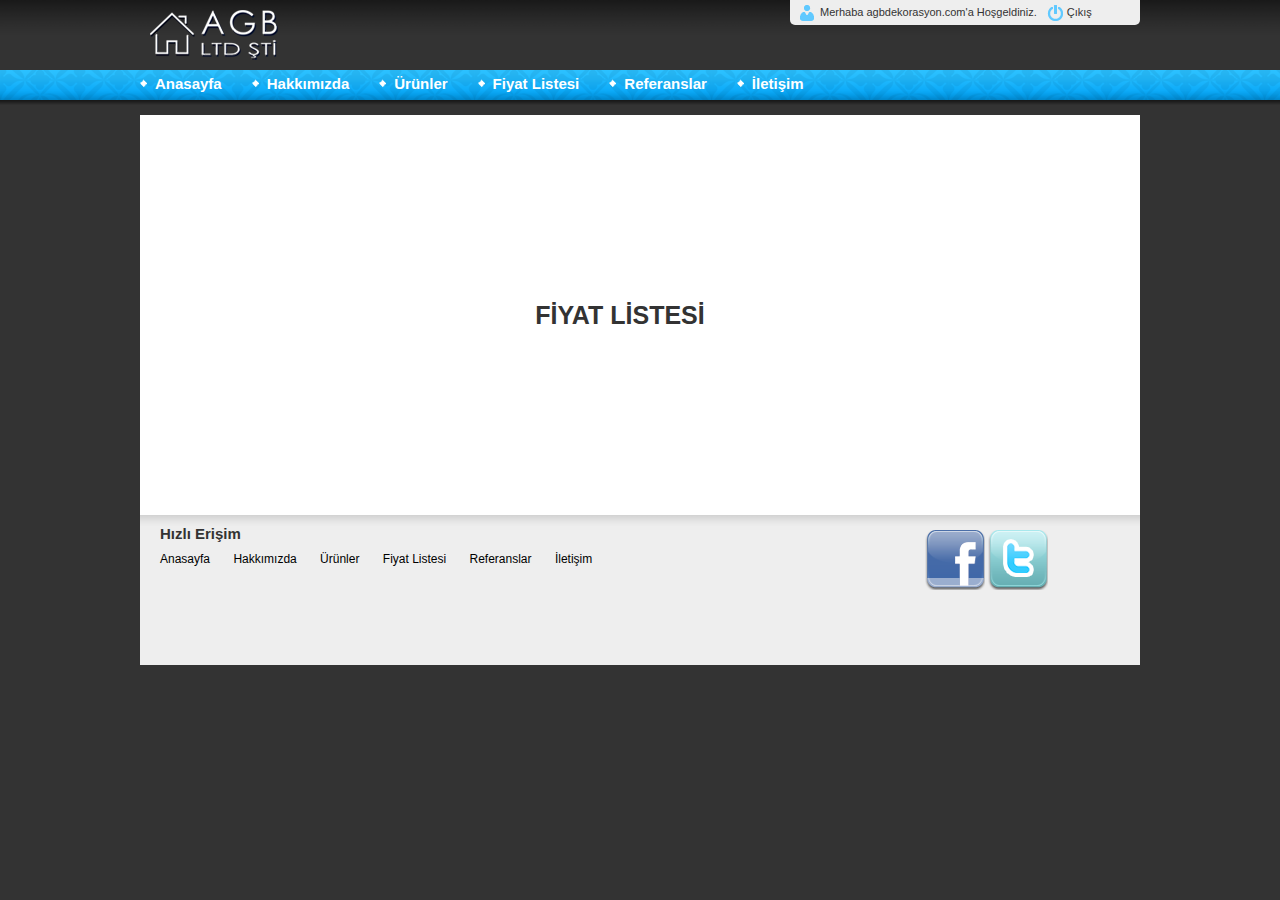
<file: fiyatlistesi.html>
<!DOCTYPE html PUBLIC "-//W3C//DTD XHTML 1.0 Transitional//EN" "http://www.w3.org/TR/xhtml1/DTD/xhtml1-transitional.dtd">
<html xmlns="http://www.w3.org/1999/xhtml">
<head>
<meta http-equiv="Content-Type" content="text/html; charset=utf-8" />
<title>AGB Dekorasyon</title>

<link href="still/style.css" rel="stylesheet" type="text/css" />
<link href="still/genelslider.css" type="text/css" rel="stylesheet" />

	<script type="text/javascript" src="js/jquery-1.4.4.min.js"></script>
    <script type="text/javascript" src="js/slides.min.jquery.js"></script>

<script>
		$(function(){
			$('#slides').slides({
				preload: true,
				preloadImage: 'still/loading.gif',
				play: 10000,
				pause: 1000,
				hoverPause: false,
				animationStart: function(current){
					$('.caption').animate({
						bottom:-35
					},100);
					if (window.console && console.log) {
						// example return of current slide number
						console.log('animationStart on slide: ', current);
					};
				},
				animationComplete: function(current){
					$('.caption').animate({
						bottom:0
					},200);
					if (window.console && console.log) {
						// example return of current slide number
						console.log('animationComplete on slide: ', current);
					};
				},
				slidesLoaded: function() {
					$('.caption').animate({
						bottom:0
					},200);
				}
			});
		});
</script>

</head>

<body>

<div class="SiteUst">
	<div class="SiteUstIc">
    	<div class="LogoBolge">
        	<div class="Logo"><img src="still/agbdekorasyon.png" /> </div>
            <div class="Giris">
            	<a class="Hosgeldin" href="#">Merhaba agbdekorasyon.com'a Hoşgeldiniz.</a>
                <a class="Cikis" href="#">Çıkış</a>
            </div>
        </div>
        <div class="Menubar">
        	<a href="index.html">Anasayfa</a>
        	<a href="hakkimizda.html">Hakkımızda</a>
        	<a href="urunler.html">Ürünler</a>
        	<a href="fiyatlistesi.html">Fiyat Listesi</a>
        	<a href="referans.html">Referanslar</a>
        	<a href="iletisim.html">İletişim</a>
        </div>
    </div>
</div>

<div class="SiteOrta">
	<div class="SiteOrtaIc">
		<div class="Icerik">FİYAT LİSTESİ</div>
    </div>
</div>

<div class="SiteAlt">
	<div class="HizliErisim">
    	<span class="Baslik">Hızlı Erişim</span>
        <span class="Baglanti">
        	<a href="index.html">Anasayfa</a>
        	<a href="hakkimizda.html">Hakkımızda</a>
        	<a href="urunler.html">Ürünler</a>
        	<a href="fiyatlistesi.html">Fiyat Listesi</a>
        	<a href="referans.html">Referanslar</a>
        	<a href="iletisim.html">İletişim</a>
        </span>
    </div>
    <div class="SosyalMedya">
    	<a href="#"><img src="still/facebook.png" /></a>
    	<a href="#"><img src="still/twitter.png" /></a>
    </div>
</div>

</body>
</html>
</file>
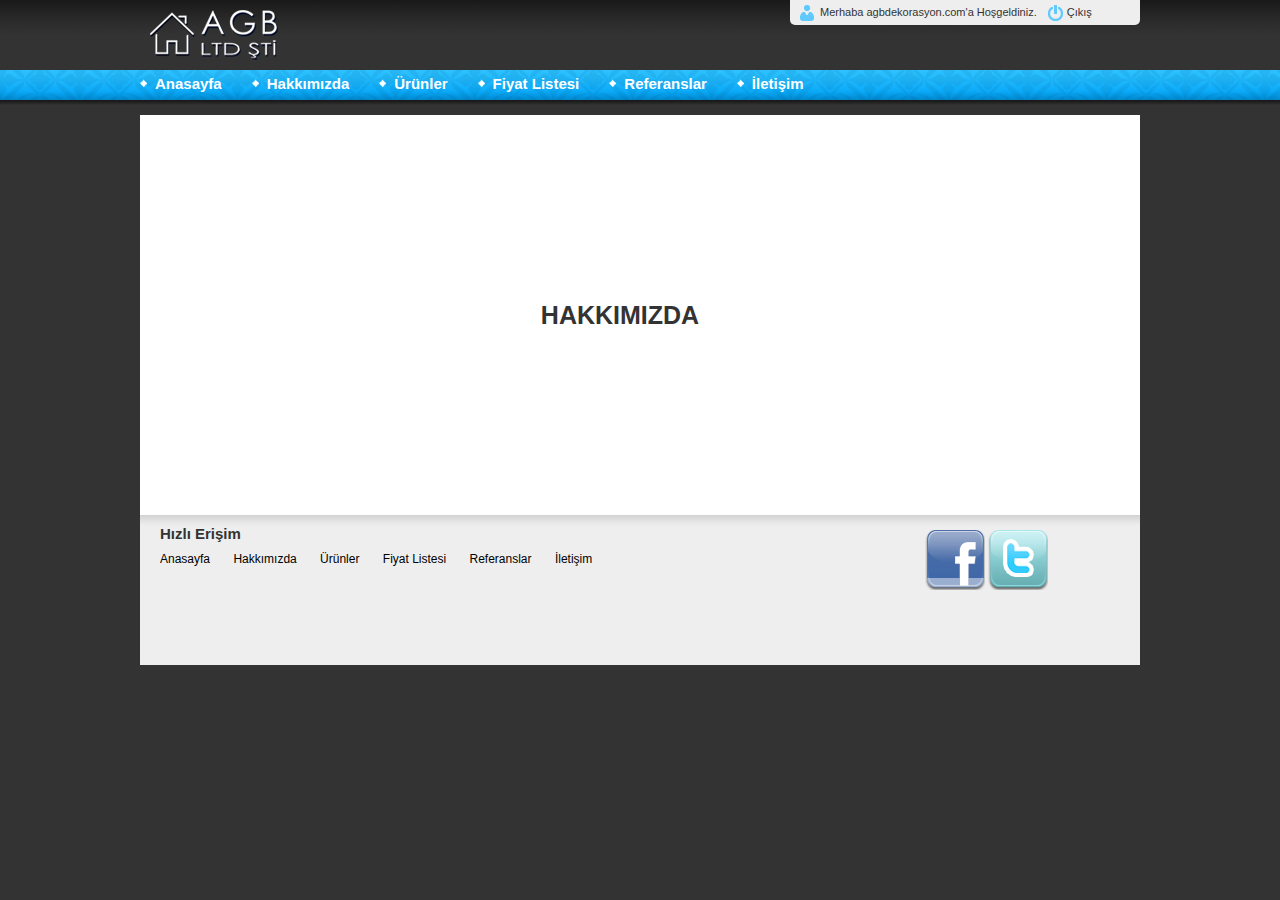
<file: hakkimizda.html>
<!DOCTYPE html PUBLIC "-//W3C//DTD XHTML 1.0 Transitional//EN" "http://www.w3.org/TR/xhtml1/DTD/xhtml1-transitional.dtd">
<html xmlns="http://www.w3.org/1999/xhtml">
<head>
<meta http-equiv="Content-Type" content="text/html; charset=utf-8" />
<title>AGB Dekorasyon</title>

<link href="still/style.css" rel="stylesheet" type="text/css" />
<link href="still/genelslider.css" type="text/css" rel="stylesheet" />

	<script type="text/javascript" src="js/jquery-1.4.4.min.js"></script>
    <script type="text/javascript" src="js/slides.min.jquery.js"></script>

<script>
		$(function(){
			$('#slides').slides({
				preload: true,
				preloadImage: 'still/loading.gif',
				play: 10000,
				pause: 1000,
				hoverPause: false,
				animationStart: function(current){
					$('.caption').animate({
						bottom:-35
					},100);
					if (window.console && console.log) {
						// example return of current slide number
						console.log('animationStart on slide: ', current);
					};
				},
				animationComplete: function(current){
					$('.caption').animate({
						bottom:0
					},200);
					if (window.console && console.log) {
						// example return of current slide number
						console.log('animationComplete on slide: ', current);
					};
				},
				slidesLoaded: function() {
					$('.caption').animate({
						bottom:0
					},200);
				}
			});
		});
</script>

</head>

<body>

<div class="SiteUst">
	<div class="SiteUstIc">
    	<div class="LogoBolge">
        	<div class="Logo"><img src="still/agbdekorasyon.png" /> </div>
            <div class="Giris">
            	<a class="Hosgeldin" href="#">Merhaba agbdekorasyon.com'a Hoşgeldiniz.</a>
                <a class="Cikis" href="#">Çıkış</a>
            </div>
        </div>
        <div class="Menubar">
        	<a href="index.html">Anasayfa</a>
        	<a href="hakkimizda.html">Hakkımızda</a>
        	<a href="urunler.html">Ürünler</a>
        	<a href="fiyatlistesi.html">Fiyat Listesi</a>
        	<a href="referans.html">Referanslar</a>
        	<a href="iletisim.html">İletişim</a>
        </div>
    </div>
</div>

<div class="SiteOrta">
	<div class="SiteOrtaIc">
		<div class="Icerik">HAKKIMIZDA</div>
    </div>
</div>

<div class="SiteAlt">
	<div class="HizliErisim">
    	<span class="Baslik">Hızlı Erişim</span>
        <span class="Baglanti">
        	<a href="index.html">Anasayfa</a>
        	<a href="hakkimizda.html">Hakkımızda</a>
        	<a href="urunler.html">Ürünler</a>
        	<a href="fiyatlistesi.html">Fiyat Listesi</a>
        	<a href="referans.html">Referanslar</a>
        	<a href="iletisim.html">İletişim</a>
        </span>
    </div>
    <div class="SosyalMedya">
    	<a href="#"><img src="still/facebook.png" /></a>
    	<a href="#"><img src="still/twitter.png" /></a>
    </div>
</div>

</body>
</html>
</file>
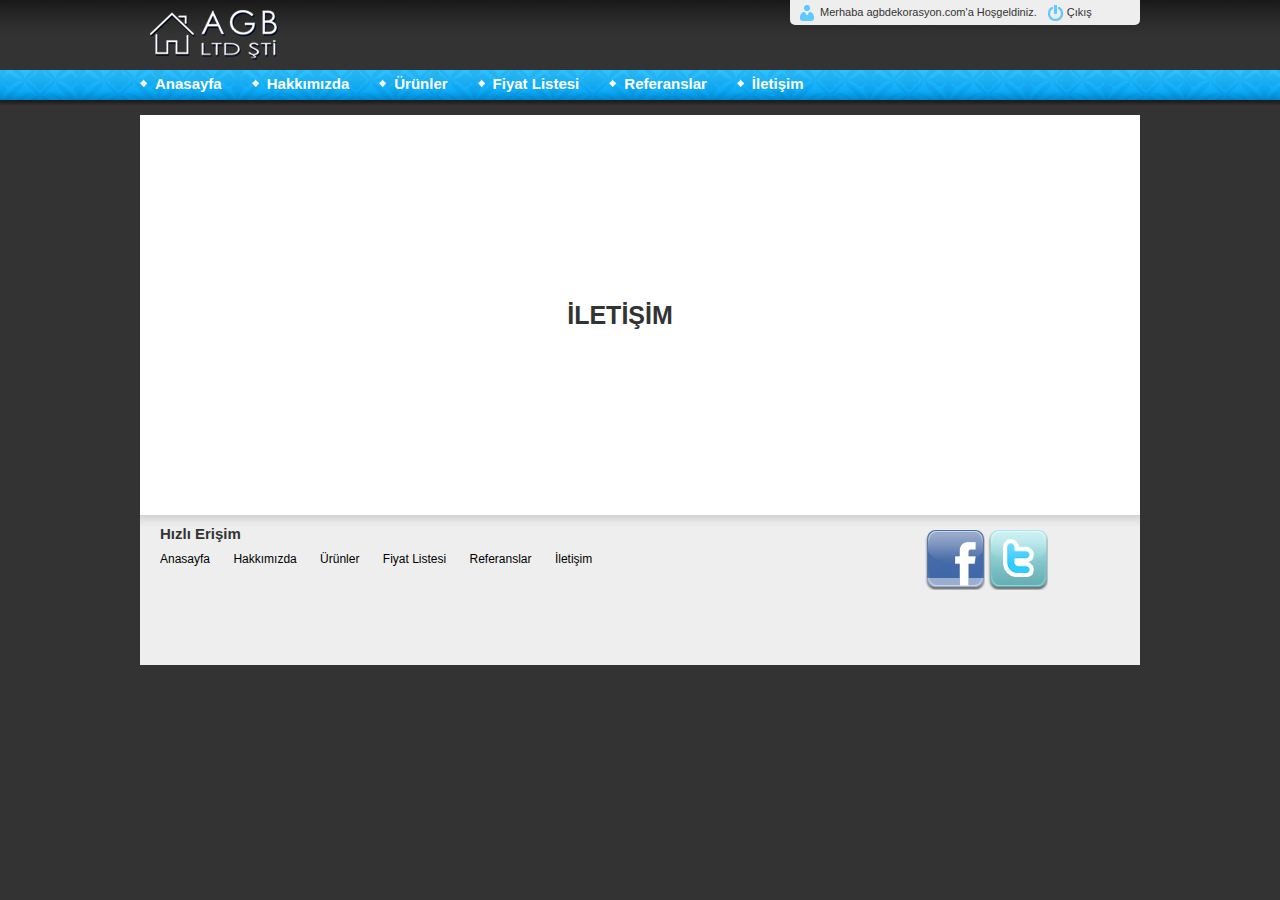
<file: iletisim.html>
<!DOCTYPE html PUBLIC "-//W3C//DTD XHTML 1.0 Transitional//EN" "http://www.w3.org/TR/xhtml1/DTD/xhtml1-transitional.dtd">
<html xmlns="http://www.w3.org/1999/xhtml">
<head>
<meta http-equiv="Content-Type" content="text/html; charset=utf-8" />
<title>AGB Dekorasyon</title>

<link href="still/style.css" rel="stylesheet" type="text/css" />
<link href="still/genelslider.css" type="text/css" rel="stylesheet" />

	<script type="text/javascript" src="js/jquery-1.4.4.min.js"></script>
    <script type="text/javascript" src="js/slides.min.jquery.js"></script>

<script>
		$(function(){
			$('#slides').slides({
				preload: true,
				preloadImage: 'still/loading.gif',
				play: 10000,
				pause: 1000,
				hoverPause: false,
				animationStart: function(current){
					$('.caption').animate({
						bottom:-35
					},100);
					if (window.console && console.log) {
						// example return of current slide number
						console.log('animationStart on slide: ', current);
					};
				},
				animationComplete: function(current){
					$('.caption').animate({
						bottom:0
					},200);
					if (window.console && console.log) {
						// example return of current slide number
						console.log('animationComplete on slide: ', current);
					};
				},
				slidesLoaded: function() {
					$('.caption').animate({
						bottom:0
					},200);
				}
			});
		});
</script>

</head>

<body>

<div class="SiteUst">
	<div class="SiteUstIc">
    	<div class="LogoBolge">
        	<div class="Logo"><img src="still/agbdekorasyon.png" /> </div>
            <div class="Giris">
            	<a class="Hosgeldin" href="#">Merhaba agbdekorasyon.com'a Hoşgeldiniz.</a>
                <a class="Cikis" href="#">Çıkış</a>
            </div>
        </div>
        <div class="Menubar">
        	<a href="index.html">Anasayfa</a>
        	<a href="hakkimizda.html">Hakkımızda</a>
        	<a href="urunler.html">Ürünler</a>
        	<a href="fiyatlistesi.html">Fiyat Listesi</a>
        	<a href="referans.html">Referanslar</a>
        	<a href="iletisim.html">İletişim</a>
        </div>
    </div>
</div>

<div class="SiteOrta">
	<div class="SiteOrtaIc">
		<div class="Icerik">İLETİŞİM</div>
    </div>
</div>

<div class="SiteAlt">
	<div class="HizliErisim">
    	<span class="Baslik">Hızlı Erişim</span>
        <span class="Baglanti">
        	<a href="index.html">Anasayfa</a>
        	<a href="hakkimizda.html">Hakkımızda</a>
        	<a href="urunler.html">Ürünler</a>
        	<a href="fiyatlistesi.html">Fiyat Listesi</a>
        	<a href="referans.html">Referanslar</a>
        	<a href="iletisim.html">İletişim</a>
        </span>
    </div>
    <div class="SosyalMedya">
    	<a href="#"><img src="still/facebook.png" /></a>
    	<a href="#"><img src="still/twitter.png" /></a>
    </div>
</div>

</body>
</html>
</file>
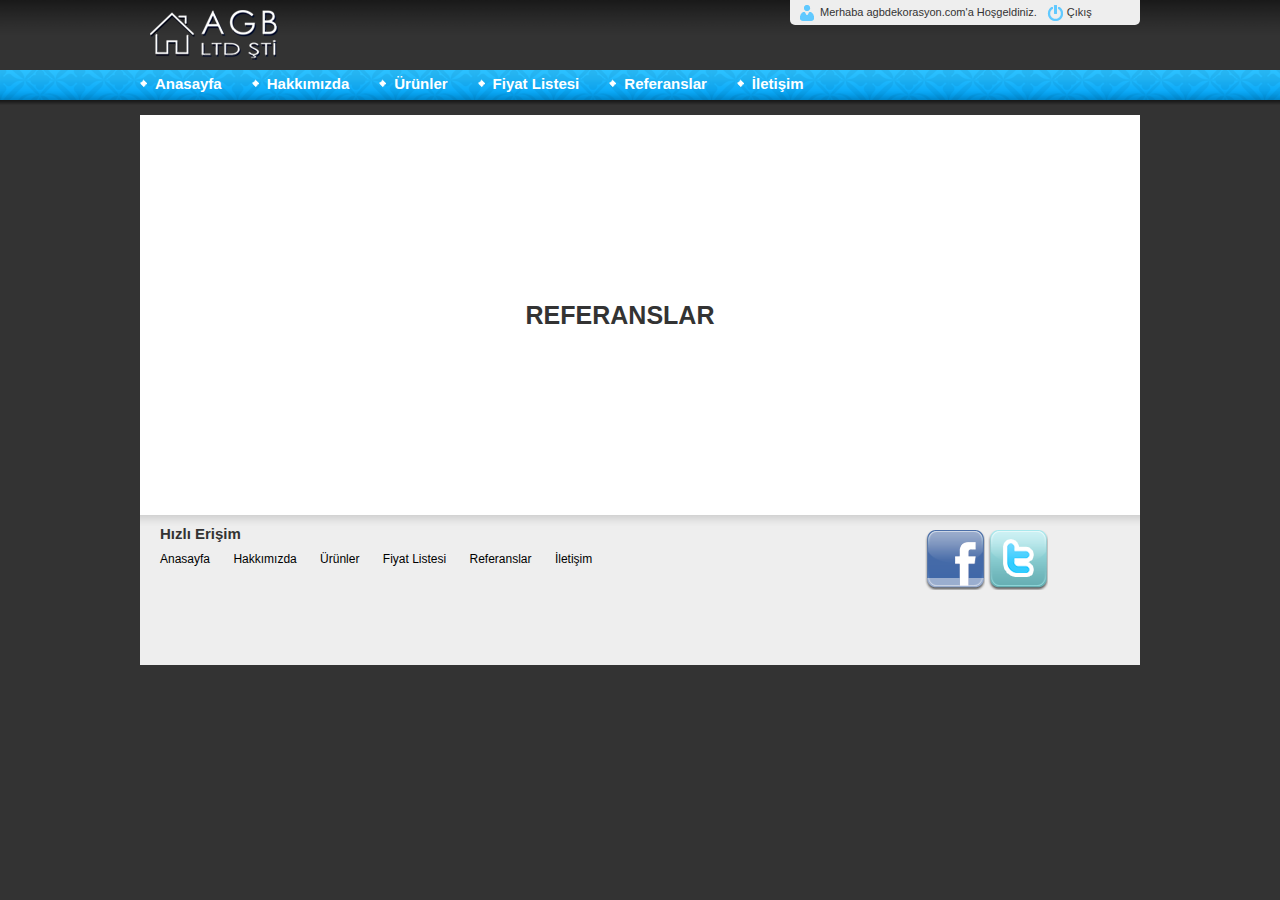
<file: referanslar.html>
<!DOCTYPE html PUBLIC "-//W3C//DTD XHTML 1.0 Transitional//EN" "http://www.w3.org/TR/xhtml1/DTD/xhtml1-transitional.dtd">
<html xmlns="http://www.w3.org/1999/xhtml">
<head>
<meta http-equiv="Content-Type" content="text/html; charset=utf-8" />
<title>AGB Dekorasyon</title>

<link href="still/style.css" rel="stylesheet" type="text/css" />
<link href="still/genelslider.css" type="text/css" rel="stylesheet" />

	<script type="text/javascript" src="js/jquery-1.4.4.min.js"></script>
    <script type="text/javascript" src="js/slides.min.jquery.js"></script>

<script>
		$(function(){
			$('#slides').slides({
				preload: true,
				preloadImage: 'still/loading.gif',
				play: 10000,
				pause: 1000,
				hoverPause: false,
				animationStart: function(current){
					$('.caption').animate({
						bottom:-35
					},100);
					if (window.console && console.log) {
						// example return of current slide number
						console.log('animationStart on slide: ', current);
					};
				},
				animationComplete: function(current){
					$('.caption').animate({
						bottom:0
					},200);
					if (window.console && console.log) {
						// example return of current slide number
						console.log('animationComplete on slide: ', current);
					};
				},
				slidesLoaded: function() {
					$('.caption').animate({
						bottom:0
					},200);
				}
			});
		});
</script>

</head>

<body>

<div class="SiteUst">
	<div class="SiteUstIc">
    	<div class="LogoBolge">
        	<div class="Logo"><img src="still/agbdekorasyon.png" /> </div>
            <div class="Giris">
            	<a class="Hosgeldin" href="#">Merhaba agbdekorasyon.com'a Hoşgeldiniz.</a>
                <a class="Cikis" href="#">Çıkış</a>
            </div>
        </div>
        <div class="Menubar">
        	<a href="index.html">Anasayfa</a>
        	<a href="hakkimizda.html">Hakkımızda</a>
        	<a href="urunler.html">Ürünler</a>
        	<a href="fiyatlistesi.html">Fiyat Listesi</a>
        	<a href="referans.html">Referanslar</a>
        	<a href="iletisim.html">İletişim</a>
        </div>
    </div>
</div>

<div class="SiteOrta">
	<div class="SiteOrtaIc">
		<div class="Icerik">REFERANSLAR</div>
    </div>
</div>

<div class="SiteAlt">
	<div class="HizliErisim">
    	<span class="Baslik">Hızlı Erişim</span>
        <span class="Baglanti">
        	<a href="index.html">Anasayfa</a>
        	<a href="hakkimizda.html">Hakkımızda</a>
        	<a href="urunler.html">Ürünler</a>
        	<a href="fiyatlistesi.html">Fiyat Listesi</a>
        	<a href="referans.html">Referanslar</a>
        	<a href="iletisim.html">İletişim</a>
        </span>
    </div>
    <div class="SosyalMedya">
    	<a href="#"><img src="still/facebook.png" /></a>
    	<a href="#"><img src="still/twitter.png" /></a>
    </div>
</div>

</body>
</html>
</file>
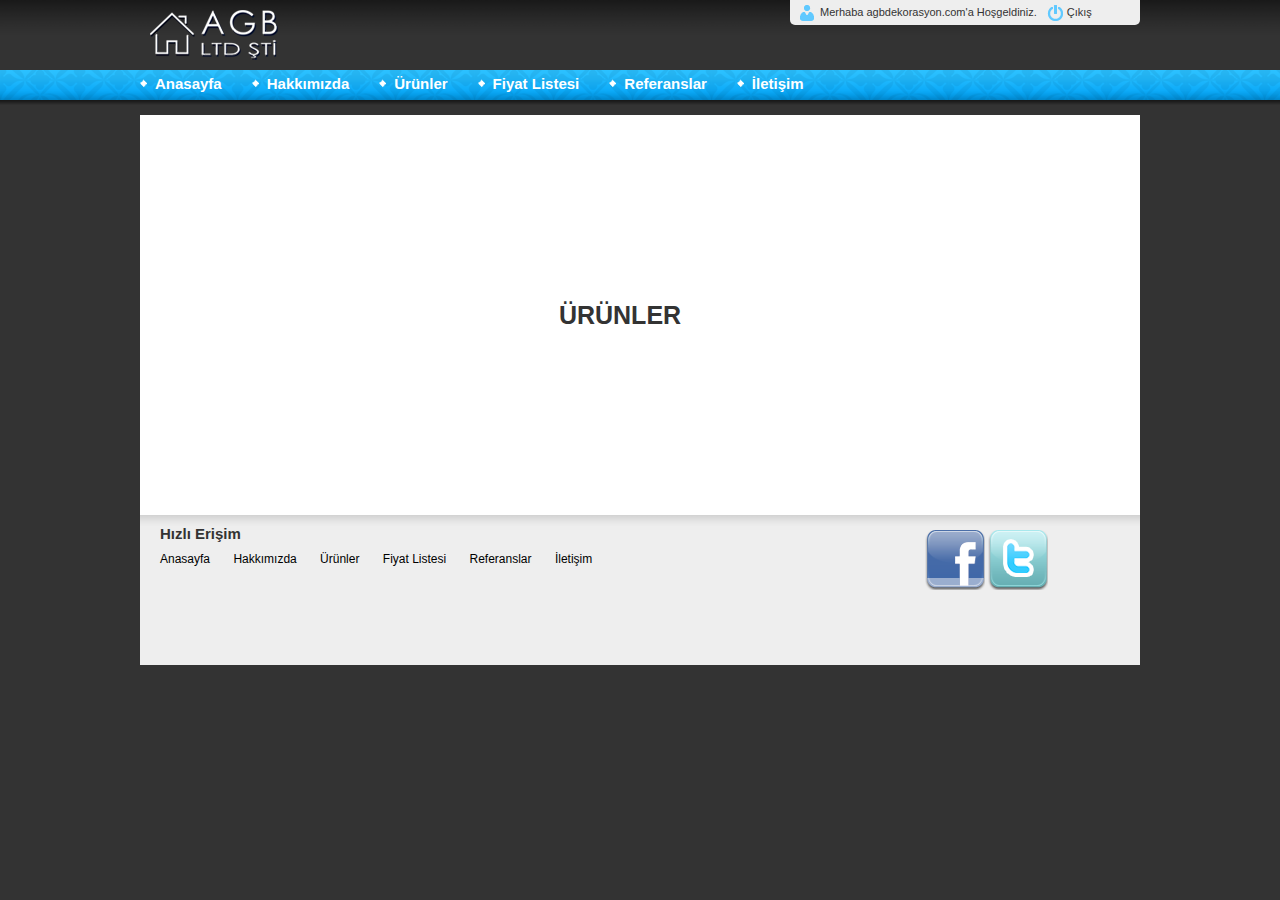
<file: urunler.html>
<!DOCTYPE html PUBLIC "-//W3C//DTD XHTML 1.0 Transitional//EN" "http://www.w3.org/TR/xhtml1/DTD/xhtml1-transitional.dtd">
<html xmlns="http://www.w3.org/1999/xhtml">
<head>
<meta http-equiv="Content-Type" content="text/html; charset=utf-8" />
<title>AGB Dekorasyon</title>

<link href="still/style.css" rel="stylesheet" type="text/css" />
<link href="still/genelslider.css" type="text/css" rel="stylesheet" />

	<script type="text/javascript" src="js/jquery-1.4.4.min.js"></script>
    <script type="text/javascript" src="js/slides.min.jquery.js"></script>

<script>
		$(function(){
			$('#slides').slides({
				preload: true,
				preloadImage: 'still/loading.gif',
				play: 10000,
				pause: 1000,
				hoverPause: false,
				animationStart: function(current){
					$('.caption').animate({
						bottom:-35
					},100);
					if (window.console && console.log) {
						// example return of current slide number
						console.log('animationStart on slide: ', current);
					};
				},
				animationComplete: function(current){
					$('.caption').animate({
						bottom:0
					},200);
					if (window.console && console.log) {
						// example return of current slide number
						console.log('animationComplete on slide: ', current);
					};
				},
				slidesLoaded: function() {
					$('.caption').animate({
						bottom:0
					},200);
				}
			});
		});
</script>

</head>

<body>

<div class="SiteUst">
	<div class="SiteUstIc">
    	<div class="LogoBolge">
        	<div class="Logo"><img src="still/agbdekorasyon.png" /> </div>
            <div class="Giris">
            	<a class="Hosgeldin" href="#">Merhaba agbdekorasyon.com'a Hoşgeldiniz.</a>
                <a class="Cikis" href="#">Çıkış</a>
            </div>
        </div>
        <div class="Menubar">
        	<a href="index.html">Anasayfa</a>
        	<a href="hakkimizda.html">Hakkımızda</a>
        	<a href="urunler.html">Ürünler</a>
        	<a href="fiyatlistesi.html">Fiyat Listesi</a>
        	<a href="referans.html">Referanslar</a>
        	<a href="iletisim.html">İletişim</a>
        </div>
    </div>
</div>

<div class="SiteOrta">
	<div class="SiteOrtaIc">
		<div class="Icerik">ÜRÜNLER</div>
    </div>
</div>

<div class="SiteAlt">
	<div class="HizliErisim">
    	<span class="Baslik">Hızlı Erişim</span>
        <span class="Baglanti">
        	<a href="index.html">Anasayfa</a>
        	<a href="hakkimizda.html">Hakkımızda</a>
        	<a href="urunler.html">Ürünler</a>
        	<a href="fiyatlistesi.html">Fiyat Listesi</a>
        	<a href="referans.html">Referanslar</a>
        	<a href="iletisim.html">İletişim</a>
        </span>
    </div>
    <div class="SosyalMedya">
    	<a href="#"><img src="still/facebook.png" /></a>
    	<a href="#"><img src="still/twitter.png" /></a>
    </div>
</div>

</body>
</html>
</file>
<file: still/style.css>
body{
	font-family:"Trebuchet MS", Arial, Helvetica, sans-serif;
	font-size:12px;
	font-weight:normal;
	font-style:normal;
	color:#333333;
	background:#333333;	
	padding:0;
	margin:0;
}

.SiteUst{
	width:100%;
	height:105px;
	background:url(ustbg.png) repeat-x left top;	
}
.SiteUst .SiteUstIc{
	width:1000px;
	height:105px;
	margin:0px auto;
}

.SiteUst .SiteUstIc .LogoBolge{
	width:1000px;
	height:70px;
	margin:0;	
}
.SiteUst .SiteUstIc .LogoBolge .Logo{
	width:200px;
	height:40px;
	float:left;	
	margin:10px;
}

.SiteUst .SiteUstIc .LogoBolge .Giris{
	width:350px;
	height:25px;
	float:right;
	background:#EEEEEE;
	border-radius:0 0 5px 5px;
}

.SiteUst .SiteUstIc .LogoBolge .Giris a.Hosgeldin{
	font-family:"Trebuchet MS", Arial, Helvetica, sans-serif;
	font-size:11px;
	color:#333333;
	padding:0 10px;
	line-height:25px;	
	text-decoration:none;	
	display:block;
	float:left;
	background:url(user.png) no-repeat 10px center;
	padding-left:30px;
}

.SiteUst .SiteUstIc .LogoBolge .Giris a.Cikis{
	font-family:"Trebuchet MS", Arial, Helvetica, sans-serif;
	font-size:11px;
	color:#333333;
	padding:0 10px;
	line-height:25px;	
	text-decoration:none;	
	background:url(lock.png) no-repeat left center;
	display:block;
	float:left;
	padding-left:20px;
}

.SiteUst .SiteUstIc .Menubar{
	width:1000px;
	height:30px;
}

.SiteUst .SiteUstIc .Menubar a{
	font-family:"Trebuchet MS", Arial, Helvetica, sans-serif;
	font-size:15px;
	color:#FFFFFF;
	font-weight:bold;
	display:block;
	float:left;	
	line-height:27px;
	padding-right:30px;
	text-decoration:none;
	background:url(abg.png) no-repeat left center;
	padding-left:15px;
}

.SiteOrta{
	width:100%;
	height:auto;
}

.SiteOrta .SiteOrtaIc{
	width:1000px;
	height:auto;
	background:#FFFFFF;	
	margin:10px auto 0 auto;
}

.Icerik{
	font-size:25px;
	font-weight:bold;
	color:#333333;
	height:400px;
	line-height:400px;
	text-align:center;
	width:960px;	
}

.SiteAlt{
	width:1000px;
	height:150px;
	background:url(altkisimbg.png) repeat-x left top;	
	margin:0 auto;
}
.SiteAlt .HizliErisim{
	width:750px;
	height:150px;
	float:left;
	margin:10px;
}
.SiteAlt .HizliErisim .Baslik{
	font-family:"Trebuchet MS", Arial, Helvetica, sans-serif;
	font-size:15px;
	font-weight:bold;
	display:block;
	margin-bottom:10px;
	margin-left:10px;	
}
.SiteAlt .HizliErisim .Baglanti a{
	font-family:"Trebuchet MS", Arial, Helvetica, sans-serif;
	font-size:12px;
	text-decoration:none;
	padding:0 10px;	
	color:#000000;
}
.SiteAlt .SosyalMedya{
	width:200px;
	height:150px;
	float:right;
	margin:15px;
	
}
</file>
<file: still/genelslider.css>
/* 
	Resets defualt browser settings
	reset.css
*/

/*:focus { outline:0; }
a:active { outline:none; }
body { line-height:1; color:black; background:white; }
ol,ul { list-style:none; }
table { border-collapse:separate; border-spacing:0; }
caption,th,td { text-align:left; font-weight:normal; }
blockquote:before,blockquote:after,q:before,q:after { content:""; }
blockquote,q { quotes:"" ""; }
*/
/*
	Page style
*/
#container {
	width:980px;
	margin:0 auto;
	position:relative;
	z-index:0;
	background:url(slidearka.html) no-repeat center center;
	padding:10px;	
}

#example {
	width:980px;
	height:430px;
	position:relative;
	background: url(slider.html) no-repeat left top;
}

#frame {
	position:absolute;
	z-index:0;
	width:980px;
	height:430px;
	top:-3px;
	left:-80px;
}

/*
	Slideshow
*/

#slides {
	position:absolute;
	top:0px;
	left:0px;
	z-index:100;
}

/*
	Slides container
	Important:
	Set the width of your slides container
	Set to display none, prevents content flash
*/

.slides_container {
	width:980px;
	overflow:hidden;
	position:relative;
	display:none;
}

/*
	Each slide
	Important:
	Set the width of your slides
	If height not specified height will be set by the slide content
	Set to display block
*/

.slides_container div.slide {
	width:980px;
	height:430px;
	display:block;
}


/*
	Next/prev buttons
*/

#slides .next,#slides .prev {
	position:absolute;
	top:384px;
	left:0;
	width:98px;
	height:46px;
	display:block;
	z-index:101;
	background:url(onceki.png) no-repeat left top;
}

#slides .next {
left:882px;
background:url(sonraki.png) no-repeat left top;

}

/*
	Pagination
*/

.pagination {
	margin:26px auto 0;
	width:100px;
	display:none;
}

.pagination li {
	float:left;
	margin:0 1px;
	list-style:none;
}

.pagination li a {
	display:block;
	width:12px;
	height:0;
	padding-top:12px;
	background-image:url(../img/pagination.html);
	background-position:0 0;
	float:left;
	overflow:hidden;
}

.pagination li.current a {
	background-position:0 -12px;
}

/*
	Caption
*/

.caption {
	z-index:500;
	position:absolute;
	bottom:-35px;
	left:0;
	height:30px;
	padding:5px 20px 0 20px;
	background:#000;
	background:rgba(0,0,0,.5);
	width:540px;
	font-size:1.3em;
	line-height:1.33;
	color:#fff;
	border-top:1px solid #000;
	text-shadow:none;
}

/*
	Footer
*/

#footer {
	text-align:center;
	width:580px;
	margin-top:9px;
	padding:4.5px 0 18px;
	border-top:1px solid #dfdfdf;
}

#footer p {
	margin:4.5px 0;
	font-size:1.0em;
}

/*
	Anchors
*/
</file>
